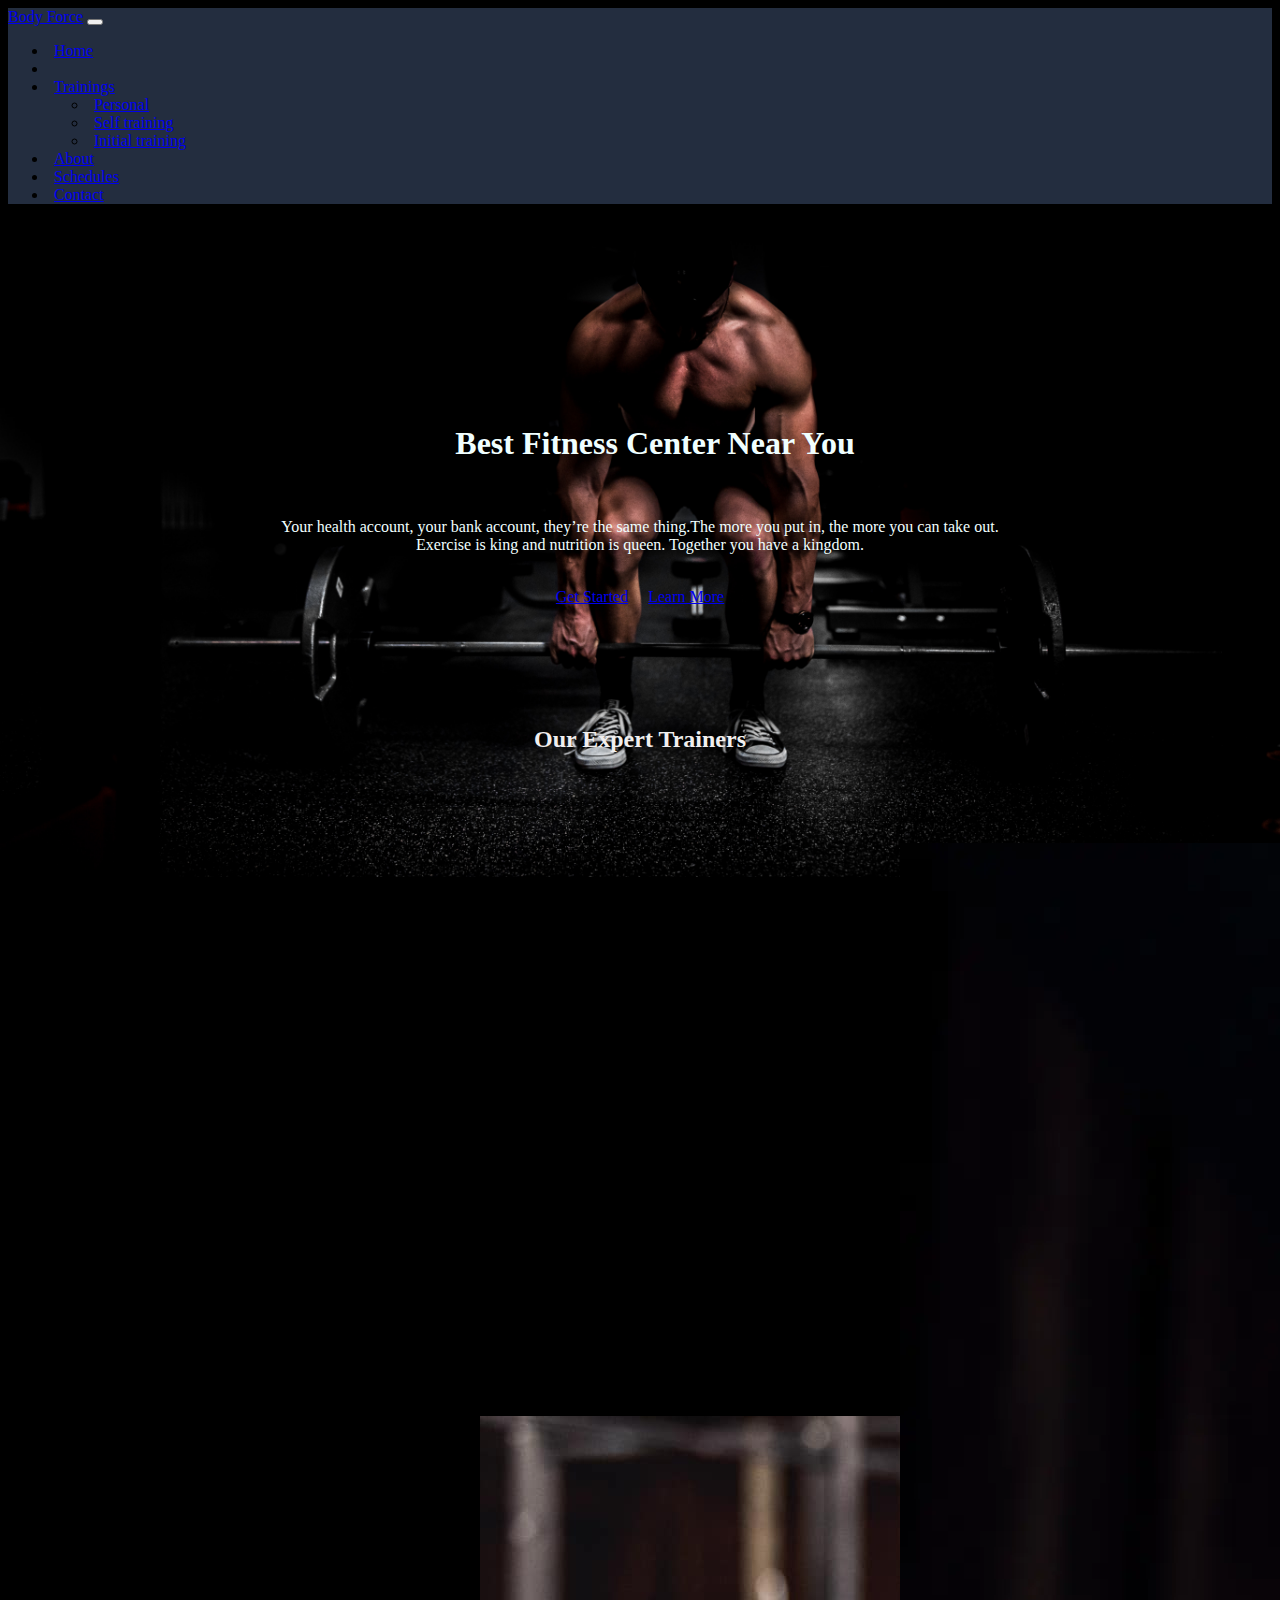
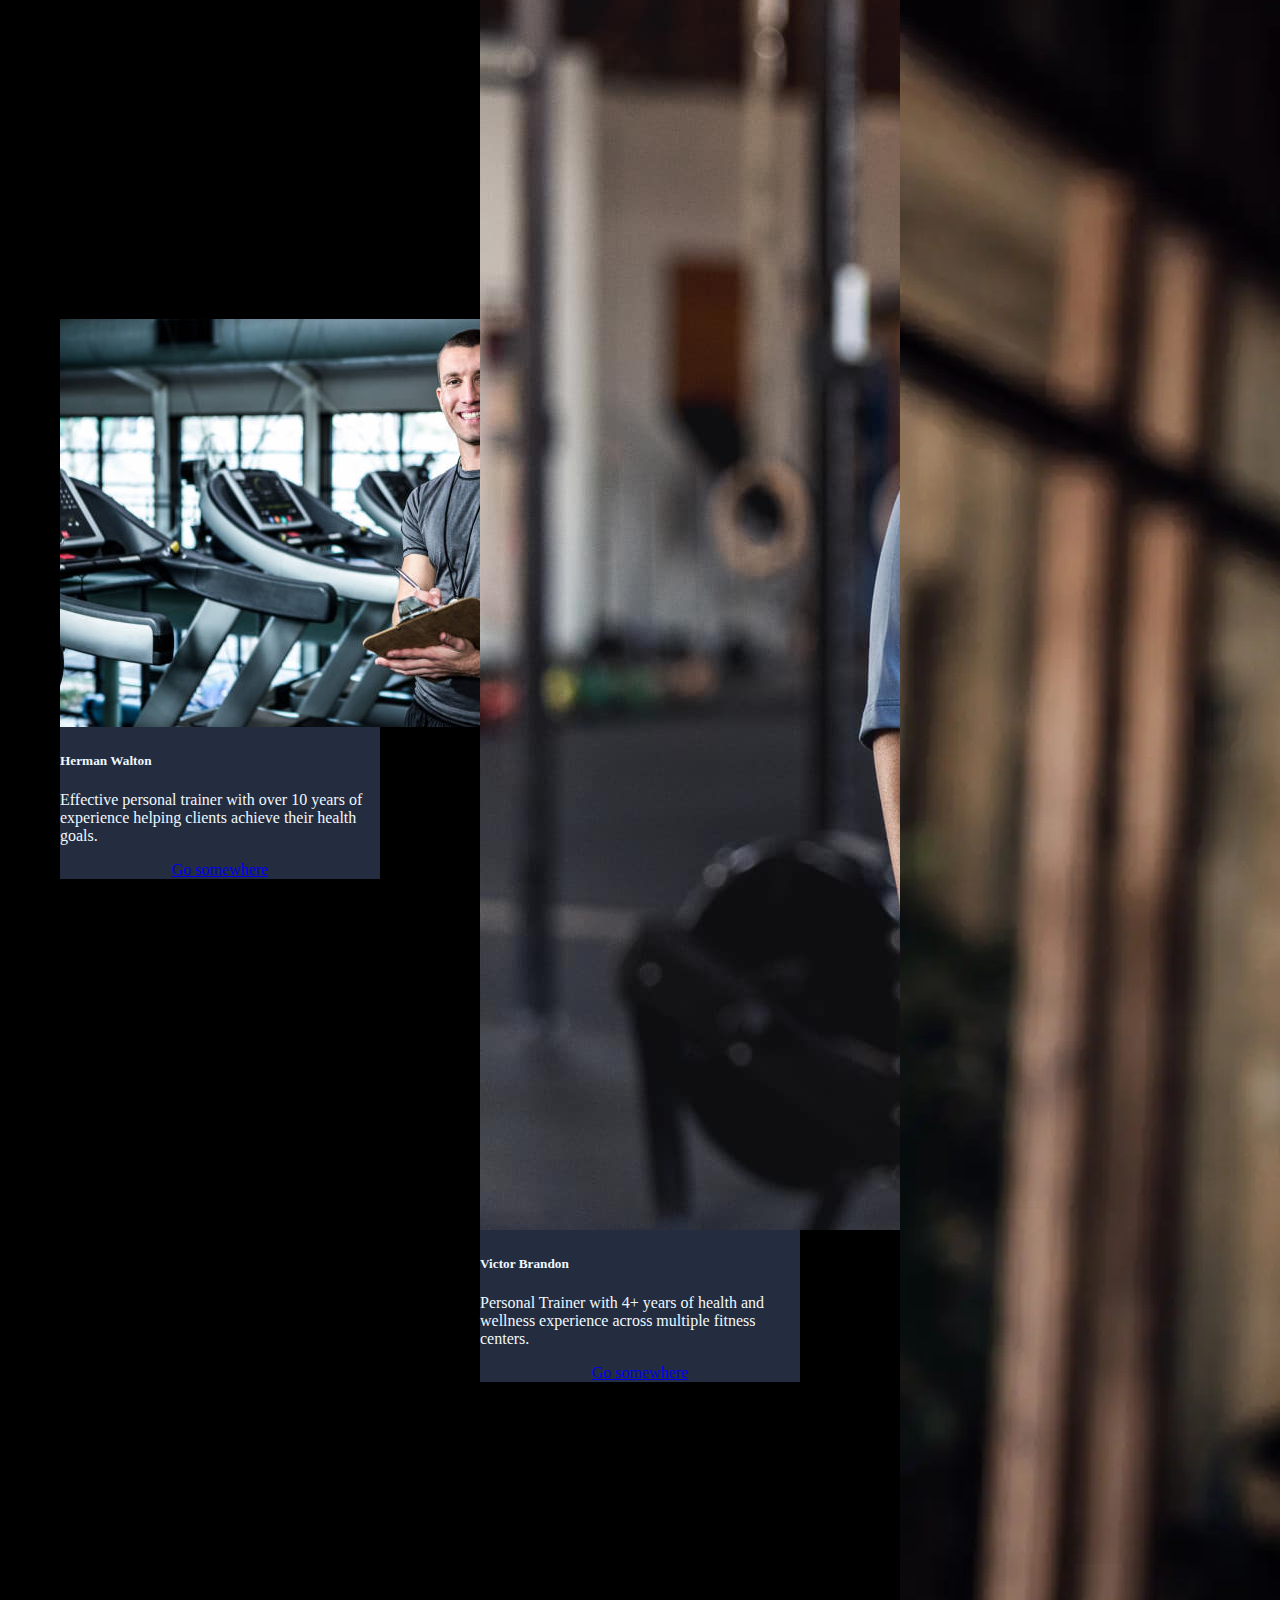
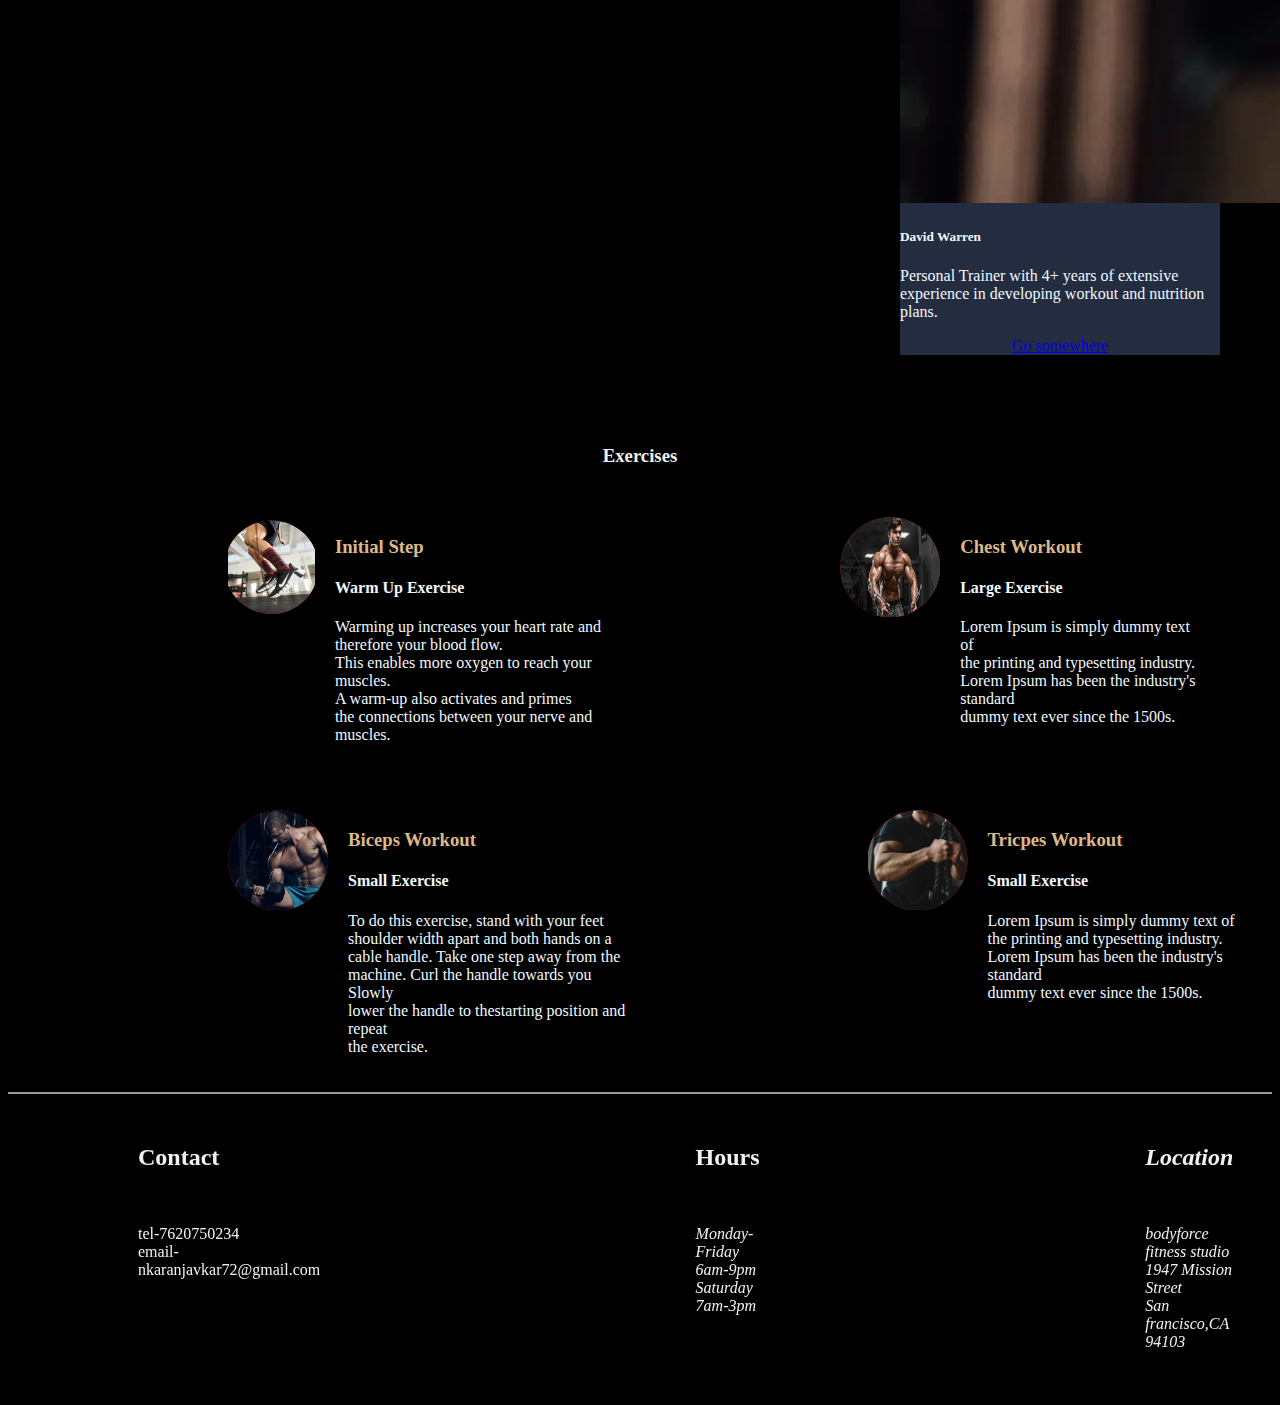
<file: index.html>
<!doctype html>
<html lang="en">
  <head>
    <meta charset="utf-8">
    <meta name="viewport" content="width=device-width, initial-scale=1">
    <title>Bootstrap demo</title>
    <link href="https://cdn.jsdelivr.net/npm/bootstrap@5.3.2/dist/css/bootstrap.min.css" rel="stylesheet" integrity="sha384-T3c6CoIi6uLrA9TneNEoa7RxnatzjcDSCmG1MXxSR1GAsXEV/Dwwykc2MPK8M2HN" crossorigin="anonymous">
    <link rel="stylesheet" href="styles.css">
    <link rel="stylesheet" href="https://cdnjs.cloudflare.com/ajax/libs/font-awesome/6.4.2/css/all.min.css" integrity="sha512-z3gLpd7yknf1YoNbCzqRKc4qyor8gaKU1qmn+CShxbuBusANI9QpRohGBreCFkKxLhei6S9CQXFEbbKuqLg0DA==" crossorigin="anonymous" referrerpolicy="no-referrer" />
</head>
  <body>
   
    <nav class="navbar navbar-expand-lg navbar-dark">
        <div class="container-fluid">
          <a class="navbar-brand" href="#">Body Force</a>
          <button class="navbar-toggler" type="button" data-bs-toggle="collapse" data-bs-target="#navbarNav" aria-controls="navbarNav" aria-expanded="false" aria-label="Toggle navigation">
            <span class="navbar-toggler-icon"></span>
          </button>
          <div class="collapse navbar-collapse" id="navbarNav">
            <ul class="navbar-nav ms-auto ">
              <li class="nav-item">
                <a class="nav-link active" aria-current="page" href="#">Home</a>
              </li>
              <li class="nav-item ">
                 <!-- <a class="nav-link" href="#">Courses</a></li> -->
                 <li class="nav-item dropdown">
                  <a class="nav-link dropdown-toggle" href="#" role="button" data-bs-toggle="dropdown" aria-expanded="false">
                    Trainings
                  </a>
                  <ul class="dropdown-menu">
                    <li><a class="dropdown-item" href="#">Personal</a></li>
                    <li><a class="dropdown-item" href="#">Self training</a></li>
                    <li><a class="dropdown-item" href="#">Initial training</a></li>
                  </ul>
                </li>
              <li class="nav-item">
                <a class="nav-link " href="about.html">About</a>
              </li>
              <li class="nav-item">
                <a class="nav-link" href="#footer1">Schedules</a>
              </li>
             
              <li class="nav-item">
                <a class="nav-link" href="contact.html">Contact</a>
              </li>
            </ul>
          </div>
        </div>
      </nav>
      <div class="highlighted-text">
      <h1>Best Fitness Center Near You</h1>
      </div>
      <br>
      <div class="quote">
        <p>Your health account, your bank account, they’re the same thing.The more you put in, the more you can take out.<br> Exercise is king and nutrition is queen. Together you have a kingdom.</p>
      </div>
      <br>
      <div class="Getstarted">
        <div class="btn1">
          <a href="#section2" <button type="button" class="btn btn-outline-secondary btn-lg" >Get Started</button>  </a>  
        </div>
        <div class="btn2">
        <a href="#exercise1"  <button type="button" class="btn btn-outline-secondary btn-lg  ">Learn More</button></a>
</div>
</div>
<div class="trainers">
  <h2>Our Expert Trainers</h2>
</div>
<p id="section2">
<div class="cards">
  <div class="card" style="width: 20rem;">
    <img src="images/card-img1.jpg" class="card-img-top" alt="...">
    <div class="card-body">
      <h5 class="card-title">Herman Walton</h5>
      <p class="card-text">Effective personal trainer with over 10 years of experience helping clients achieve their health goals. </p>
      <a href="#" class="btn btn-outline-light" style="display: flex;align-items: center;justify-content: center;">Go somewhere</a>
    </div>
  </div>
  <div class="card" style="width: 20rem;">
    <img  src="images/card-img2.jpg" class="card-img-top" alt="...">
    <div class="card-body">
      <h5 class="card-title">Victor Brandon</h5>
      <p class="card-text">Personal Trainer with 4+ years of health and wellness experience across multiple fitness centers. </p>
      <a href="#" class="btn btn-outline-light" style="display: flex;align-items: center;justify-content: center;">Go somewhere</a>
    </div>
    
  </div>
  <div class="card" style="width: 20rem;">
    <img style="width: auto;" src="images/card-img3.jpg" class="card-img-top" alt="...">
    <div class="card-body">
      <h5 class="card-title">David Warren</h5>
      <p class="card-text"> Personal Trainer with 4+ years of extensive experience in developing workout and nutrition plans.</p>
      <a href="#"  class="btn btn-outline-light" style="display: flex;align-items: center;justify-content: center;">Go somewhere</a>
    </div>
  </div>
</div>
</p>


<div class="exercise-text">
  <h3>Exercises</h3>
</div>
<p id="exercise1">
<div class="exercise_main_main">
<div class="exercise_main">
<div class="exercise_1">
<div class="cricle"> 
  <img style="width: 100%; height: 100%;" src="images/warm_up_image.webp"> 
</div>
<div class="text-exercise_1">
<h3 style="color: burlywood;">Initial Step</h3>
<h4>Warm Up Exercise</h4>
<p>Warming up increases your heart rate and <br>therefore your blood flow. <br>This enables more oxygen to reach your muscles.<br> A warm-up also activates and primes <br>the connections between your nerve and muscles.</p>
  
</div>
</div>
<div class="exercise_2">
<div class="cricle"> 
  <img style="width: 100px; height: 100px;" src="images/chest_workout_image.webp">
</div>
<div class="text-exercise_2">
  <h3 style="color: burlywood;">Chest Workout</h3>
  <h4>Large Exercise</h4>
  <p>Lorem Ipsum is simply dummy text of<br> the printing and typesetting industry.<br> 
    Lorem Ipsum has been the industry's standard<br> dummy text ever since the 1500s.</p>
</div>

</div>

</div>
<div class="main_2">
  <div class="exercise_3">
  <div class="cricle"> 
    <img style="width: 120px;" src="images/bicep_image.jpg">
  </div>
  <div class="text-exercise_3">
    <h3 style="color: burlywood;">Biceps Workout</h3>
    <h4>Small Exercise</h4>
    <p>To do this exercise, stand with your feet<br> shoulder width apart and both hands on a<br> cable handle. Take one step away from the <br>  machine.
      Curl the handle towards you  Slowly<br> lower the handle to thestarting position and  repeat <br>the exercise. </p>
  </div>
  </div>
  <div class="exercise_4">
    <div class="cricle"> 
      <img style="width: 150px;"src="images/Tricep_image.webp">
    </div>
    <div class="text-exercise_3">
      <h3 style="color: burlywood;">Tricpes Workout</h3>
      <h4>Small Exercise</h4>
      <p>Lorem Ipsum is simply dummy text of<br> the printing and typesetting industry.<br> 
        Lorem Ipsum has been the industry's standard<br> dummy text ever since the 1500s.</p>
    </div>
    </div>
</div>
</div>
</p>
<footer id="footer1">
 <div class=" footer">
  <div class="contact">
    <h2>Contact</h2><br>
    <p>tel-7620750234<br>
    email-nkaranjavkar72@gmail.com</p>
  </div>
    <div class="hours">
      <h2>Hours</h2><br>
      <p><em>Monday-Friday<em><br>
        6am-9pm <br><em>Saturday<em><br>
          7am-3pm</p>
        </p>
      </div> 
      <div class="location">
        <address>
          <h2>Location</h2><br>
         <p><em>bodyforce fitness studio<br>
         1947 Mission Street<br>
       San francisco,CA 94103</em></p>
        </address>
        
        </div>
       
      </div>    

</footer>
    <script src="https://cdn.jsdelivr.net/npm/bootstrap@5.3.2/dist/js/bootstrap.bundle.min.js" integrity="sha384-C6RzsynM9kWDrMNeT87bh95OGNyZPhcTNXj1NW7RuBCsyN/o0jlpcV8Qyq46cDfL" crossorigin="anonymous"></script>
    <script>
      function myFunction() {
        document.getElementById("#section2");
      }
      </script>
  </body>
</html>
</file>
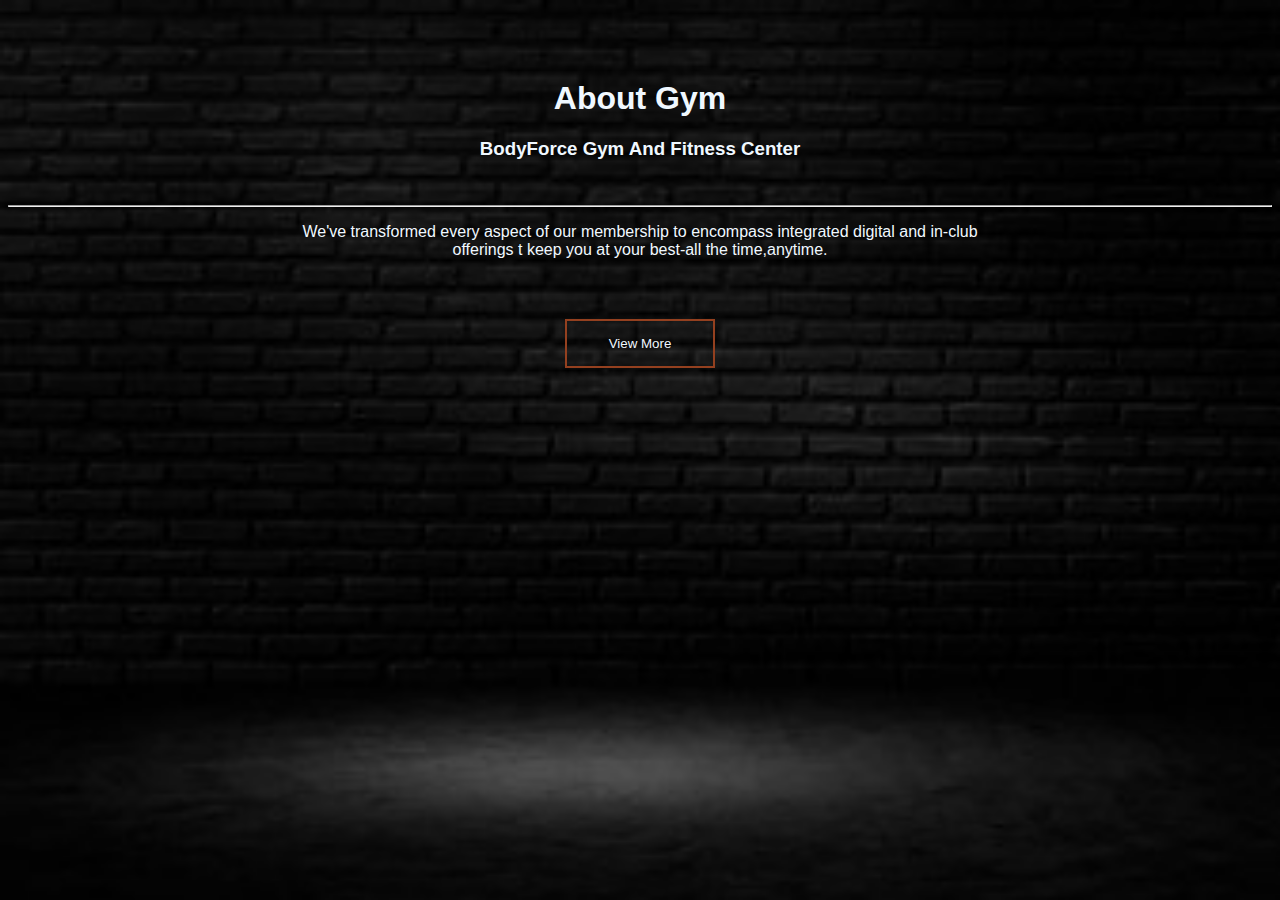
<file: about.html>
<!DOCTYPE html>
<html lang="en">
<head>
  <meta charset="UTF-8">
  <meta name="viewport" content="width=device-width, initial-scale=1.0">
  <title>Document</title>
  <link rel="stylesheet" href="https://cdnjs.cloudflare.com/ajax/libs/OwlCarousel2/2.3.4/assets/owl.carousel.min.css" integrity="sha512-tS3S5qG0BlhnQROyJXvNjeEM4UpMXHrQfTGmbQ1gKmelCxlSEBUaxhRBj/EFTzpbP4RVSrpEikbmdJobCvhE3g==" crossorigin="anonymous" referrerpolicy="no-referrer" />
  <link rel="stylesheet" href="https://cdnjs.cloudflare.com/ajax/libs/OwlCarousel2/2.3.4/assets/owl.theme.default.min.css" integrity="sha512-sMXtMNL1zRzolHYKEujM2AqCLUR9F2C4/05cdbxjjLSRvMQIciEPCQZo++nk7go3BtSuK9kfa/s+a4f4i5pLkw==" crossorigin="anonymous" referrerpolicy="no-referrer" />
  <style>
    .heading {
      text-align: center;
      margin-top: 80px;
      color: aliceblue;
    }

    .button {
      margin-top: 60px;
      text-align: center;
    
      
    }

    button[type="button"]{
      width: 150px;
      padding: 15px;
      background-color: transparent;
  color:aliceblue;
  border: 2px solid #94401f; /* Green */
    }

    button {
  transition-duration: 0.4s;
}

  button:hover {
  background-color: #918b8b; /* Green */
  color: rgb(132, 18, 18);
}
  </style>
</head>
<body style="background-image: url(images/about-image.jpg);background-repeat: no-repeat; background-size: cover; font-family: Arial, Helvetica, sans-serif;">
  <div class="heading">
    <h1>About Gym</h1>
    <h3>BodyForce Gym And Fitness Center</h3><br><hr>
    <p>We've transformed every aspect of our membership to encompass integrated digital and in-club<br> offerings t keep you at your best-all the time,anytime.</p>
  </div>
  <div style="margin-top: 70px;" class="owl-carousel owl-theme">
    <div class="item">
      <img src="images/carousel-img1.jpeg" alt="">
    </div>
    <div class="item">
      <img src="images/carousel-img2.jpeg" alt="">
    </div>
    <div class="item">
      <img src="images/carousel-img3.jpeg" alt="">
    </div>
    <div class="item">
      <img src="images/carousel-img4.jpeg" alt="">
    </div>
    <div class="item">
      <img src="images/carousel-img5.jpeg" alt="">
    </div>
   
    
</div>
<div class="button">
  <button type="button">View More</button>
</div>
  <script src="https://cdnjs.cloudflare.com/ajax/libs/jquery/3.7.1/jquery.min.js" integrity="sha512-v2CJ7UaYy4JwqLDIrZUI/4hqeoQieOmAZNXBeQyjo21dadnwR+8ZaIJVT8EE2iyI61OV8e6M8PP2/4hpQINQ/g==" crossorigin="anonymous" referrerpolicy="no-referrer"></script>
  <script src="https://cdnjs.cloudflare.com/ajax/libs/OwlCarousel2/2.3.4/owl.carousel.min.js" integrity="sha512-bPs7Ae6pVvhOSiIcyUClR7/q2OAsRiovw4vAkX+zJbw3ShAeeqezq50RIIcIURq7Oa20rW2n2q+fyXBNcU9lrw==" crossorigin="anonymous" referrerpolicy="no-referrer"></script>
  <script type="text/javascript">
    $('.owl-carousel').owlCarousel({
    loop:true,
    margin:20,
    padding:20,
    nav:false,
    autoplay:true,
    autoplayTimeout:2000,
    dots:false,
    responsive:{
        0:{
            items:1
        },
        600:{
            items:3
        },
        1000:{
            items:5
        }
    }
})
  </script>
</body>
</html>
</file>
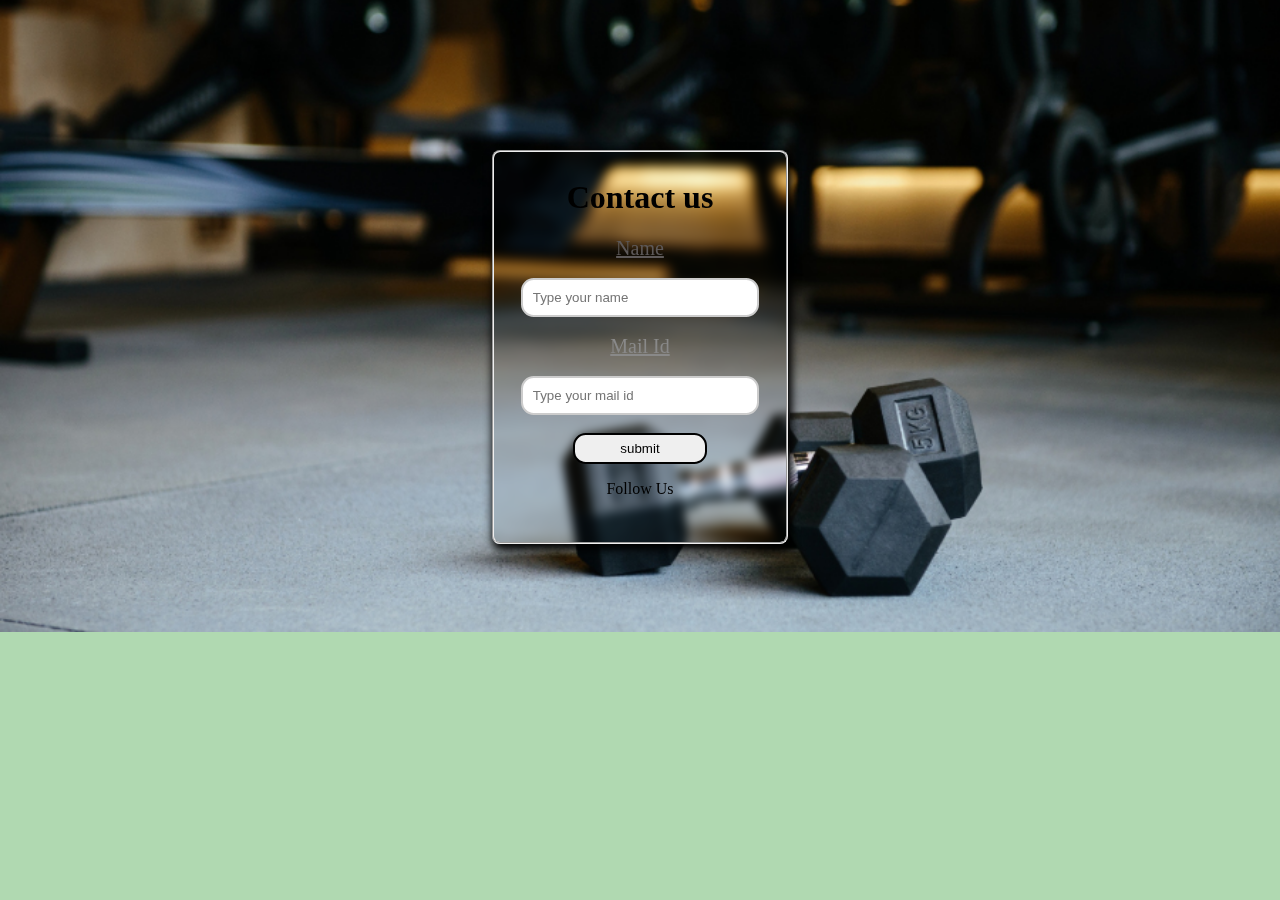
<file: contact.html>
<!DOCTYPE html>
<html lang="en">
<head>
    <meta charset="UTF-8">
    <meta name="viewport" content="width=device-width, initial-scale=1.0">
    <title>Login form</title>
    <link rel="stylesheet" href="contact.css">
    <link rel="stylesheet" href="https://cdnjs.cloudflare.com/ajax/libs/font-awesome/6.4.2/css/all.min.css" integrity="sha512-z3gLpd7yknf1YoNbCzqRKc4qyor8gaKU1qmn+CShxbuBusANI9QpRohGBreCFkKxLhei6S9CQXFEbbKuqLg0DA==" crossorigin="anonymous" referrerpolicy="no-referrer" />

</head>
<body>
    <div class="container">
    <fieldset class="fieldset">
        <h1 class="h1">Contact us</h1>
        <form action="#" target="_blank" autocomplete="on">
            <label style="color: #5d5959;" for="username"><u style="font-size: 20px;">Name</u></label><br><br>
            <input type="text" name="username" id="username" placeholder="Type your name" required>
            <br><br>
            <label  style="color:#898989;" for="mail"><u style="font-size: 20px;">Mail Id</u></label><br><br>
            <input type="email" name="mail" id="mail" placeholder="Type your mail id" required>
            <br>
            <br>
            <input type="submit" value="submit">
           <p class="para"><p>Follow Us </p>
           <div class="media_icons">
           <a href="https://www.facebook.com/login/"><i class="fa-brands fa-facebook"></i></a>
           <a href="https://twitter.com/i/flow/login?input_flow_data=%7B%22requested_variant%22%3A%22eyJsYW5nIjoiZW4ifQ%3D%3D%22%7D"><i class="fa-brands fa-twitter"></i></a>
           <A href="https://accounts.google.com/v3/signin/identifier?ifkv=AYZoVheJ8feCCFVVJtzQIvFO-Mz_bmHfzvvnIlbsMbPbK8pR1Ikz_OmbN3y9ha43Ek4aMCT_NI_NPA&flowName=GlifWebSignIn&flowEntry=ServiceLogin&dsh=S-2012654472%3A1696172000898439&theme=glif"><i class="fa-brands fa-instagram"></i></a>
           </div>
        </form>
    </fieldset>
    </div>
    <script>
        function submit() {
            alert("Successfully Submited");
        }
    
    </script>
</body>
</html>
</file>
<file: styles.css>
body {
    background-image: url(images/background-image.jpg);
    background-color: black;
    background-repeat: no-repeat;
    background-position: center center;
    background-attachment: fixed;
    background-size: contain;
    overflow-x: hidden;
}

.navbar {
    background-color: #232D3F;
    
}


.nav-item a{
    margin: 6px;
       
}


.highlighted-text  {
    display: flex;
    align-items: center;
    justify-content: center;
    text-align: center;
    margin-top: 200px;
    margin-left: 30px;
    color:azure;
    
}

.quote {
    display: flex;
    align-items: center;
    justify-content: center;
    text-align: center;
    color:azure;

}

.Getstarted {
    display: flex;
    align-items: center;
    justify-content:center;

 
}

.btn1 {
    margin-right: 20px; 

}

.trainers {
    color: #F1EFEF;
    
    text-align: center;
    margin-top: 120px;
}

.cards {
    display: flex;
    align-items: center;
    justify-content: center;
  
   margin-top: 40px;
}

.card {
    background-color: #232D3F;
    color: aliceblue;
    margin: 50px;
    
}

.exercise-text {
    text-align: center;
    margin-top: 40px;
    margin-bottom: 20px;

    color: #F1EFEF;
}

.exercise_main {
   display: flex;
    margin: 50px;
    
}
.cricle{
    height: 100px;
    width: 100px;
    background-color: crimson;
    clip-path: circle(50% at 50% 50%);
    
   
}



.exercise_1 {
    display: flex;
    align-items: start;
    justify-content: start;
    margin-left:150px;
   
    width: fit-content;
   
}

.text-exercise_1 {
    margin-left: 20px;
    color: aliceblue;
}

.exercise_2 {
    display: flex;
    align-items: start;
    justify-content: start;
    margin-left:230px;
   
   width: fit-content;
}

.text-exercise_2 {
    
    margin-left: 20px;
    color: aliceblue;
}



.main_2 {
    display: flex;
   
    
}

.exercise_3 {
    display: flex;
    margin-left: 200px;
 
    
 
    
 }  
.text-exercise_3 {
     margin-left: 20px;
     color: aliceblue;
}

.exercise_4 {
    display: flex;
    margin-left: 230px;
    

}

.exercise_main_main {
   /* border:  2px solid #B2533E; */
    margin: 20px;
    
}

/*footer*/

.footer {

    width:  100%;
    
    display :flex;
    backdrop-filter: blur(8px);
    border-top:2px solid rgb(156, 152, 152);
    
  
}

.contact {
   
    margin-left: 100px;
    padding: 30px;
    color: #F1EFEF;
    width: fit-content;
}

.hours{
    margin-left: 300px;
    padding: 30px;
    color: #F1EFEF;
    
   
}

.location {
   
    display: flex;
    margin-left: 300px;
    padding: 30px;
    color: #F1EFEF;
}

.social_media{

  
    
}

.icons {
       
}
</file>
<file: contact.css>
body {
    
    background-image: url(images/contact-bg-img.jpg);
    background-color: #B0D9B1;
    background-repeat: no-repeat;
    background-position: center center;
    background-size: 100%;
    
    

}

.container {
    text-align: center;
    justify-content: center;
    width: 300px;
    margin: auto;
    margin-top: 150px;
    backdrop-filter: blur(5px);
   
   
}

.fieldset {
    border-radius: 0.5rem;
    box-shadow:  2px 4px 8px 2px;
    
}

 input[type="text"],
 input[type="email"] {
    width: 80%;
    padding: 10px;
    border: 2px solid #ccc;
    border-radius: 0.8rem;
}

input[type="submit"] {
    width: 50%;
    padding: 6px;
    border: 2px solid #000;
    border-radius: 0.8rem;
}

input[type="submit"]:hover {
    cursor: pointer;
}

.FP a{
    color: #7726cd;
}

.para{
    color: #ccc;
}
.media_icons a{
    color: #ccc;
    padding: 2px;
}
</file>
